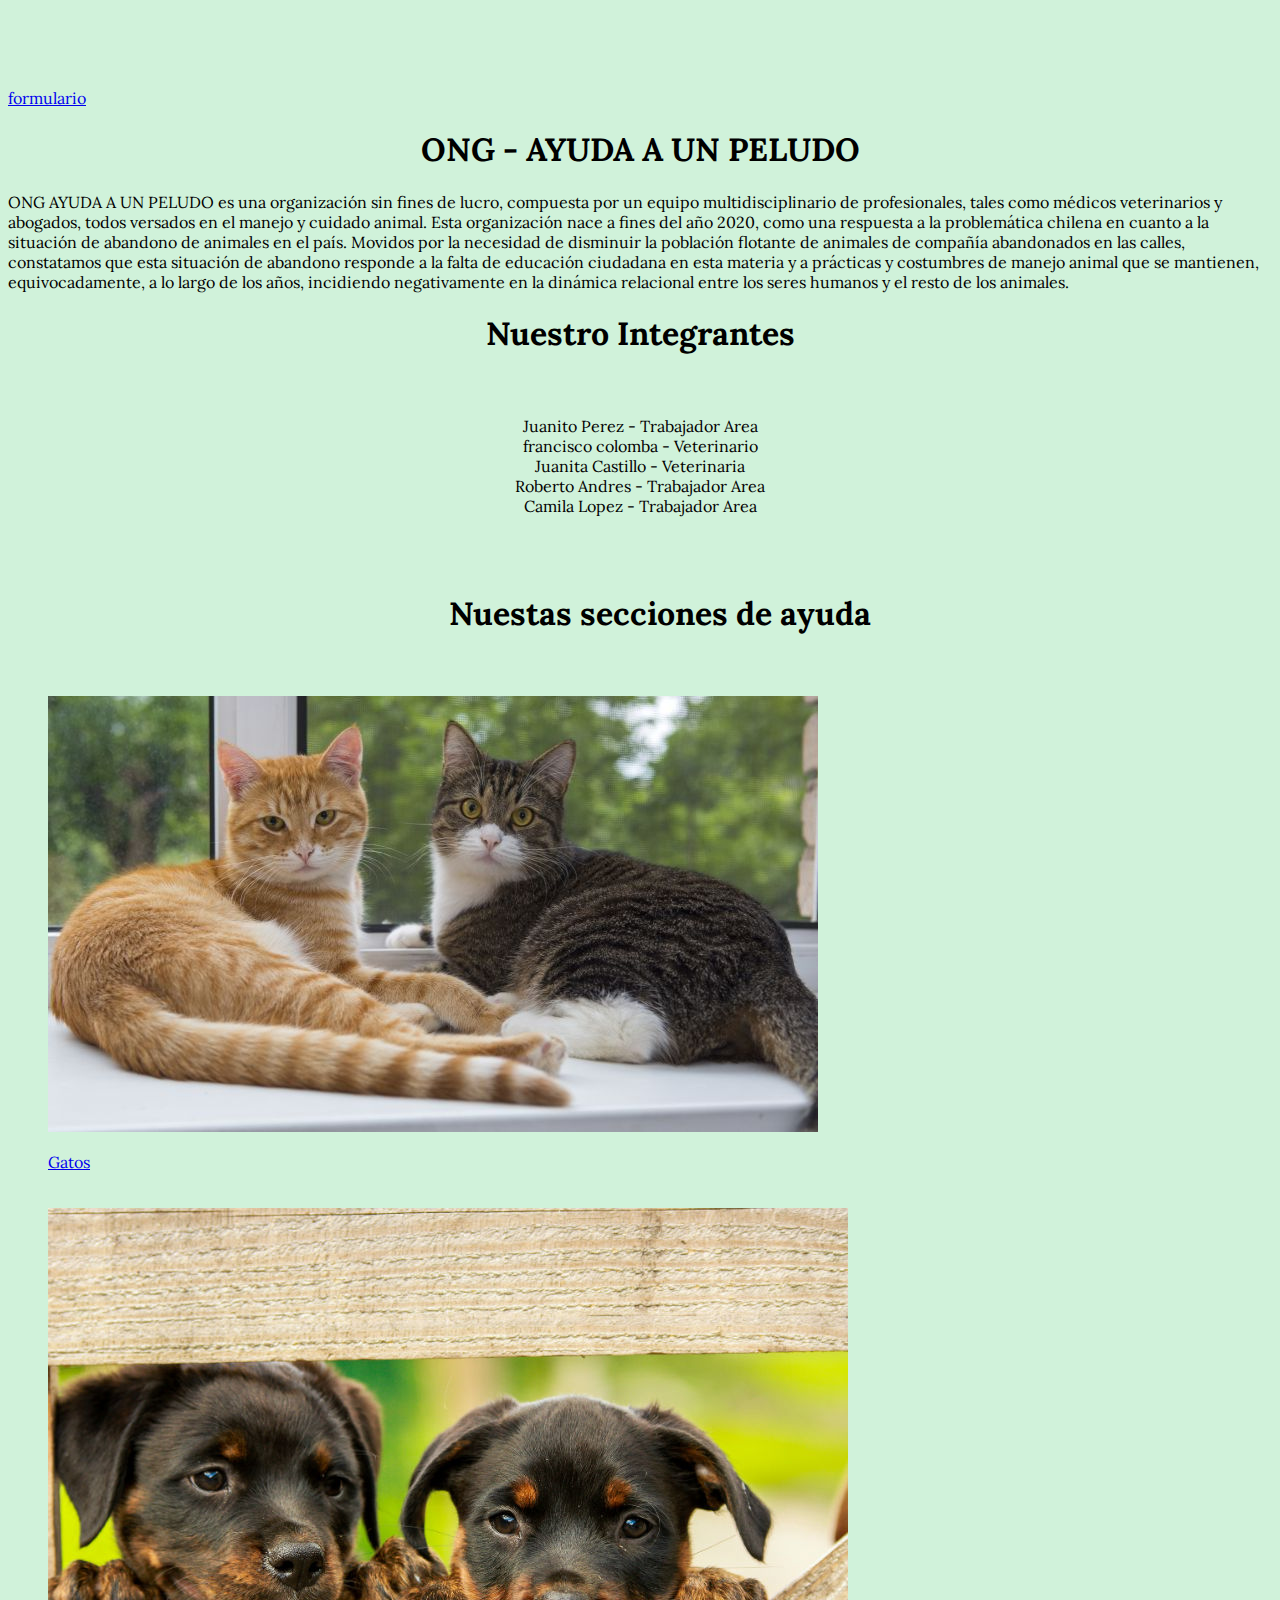
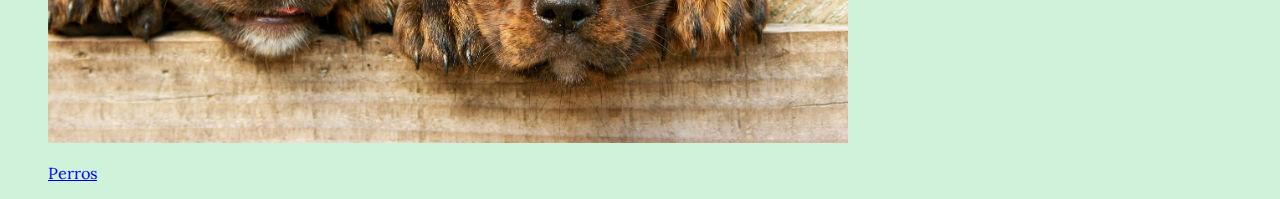
<file: index.html>
<!DOCTYPE html>
<html lang="es">

<head>
    <meta charset="UTF-8">
    <meta http-equiv="X-UA-Compatible" content="IE=edge">
    <meta name="viewport" content="width=device-width, initial-scale=1.0">
    <title>ONG Salva a un Peludo</title>
    <meta name="description" content="Esta web es para la adopcion de animales">
    <meta name="keyword" content="Perros,Gatos,Adoptar">
    <meta name="author" content="Fabian Castillo Lagos">
    <link rel="stylesheet" href="style.css">
    <link rel="preconnect" href="https://fonts.gstatic.com">
    <link href="https://fonts.googleapis.com/css2?family=Lora:ital,wght@1,600&display=swap" rel="stylesheet">
     

</head>

<br>
<br>
<br>
<br>

<a href="formulario.html">formulario</a>

<body>
    <center>
        <h1>ONG - AYUDA A UN PELUDO</h1>
    </center>
    <p>
        ONG AYUDA A UN PELUDO es una organización sin fines de lucro, compuesta por un equipo multidisciplinario de profesionales, tales como médicos veterinarios y abogados, todos versados en el manejo y cuidado animal. Esta organización nace a fines del año
        2020, como una respuesta a la problemática chilena en cuanto a la situación de abandono de animales en el país. Movidos por la necesidad de disminuir la población flotante de animales de compañía abandonados en las calles, constatamos que esta
        situación de abandono responde a la falta de educación ciudadana en esta materia y a prácticas y costumbres de manejo animal que se mantienen, equivocadamente, a lo largo de los años, incidiendo negativamente en la dinámica relacional entre los
        seres humanos y el resto de los animales.
    </p>

    <center>
        <h1>Nuestro Integrantes</h1>

    </center>
    <br>
    <br>
    <center>
        <div>
            <li>Juanito Perez - Trabajador Area</li>
            <li>francisco colomba - Veterinario</li>
            <li>Juanita Castillo - Veterinaria </li>
            <li>Roberto Andres - Trabajador Area</li>
            <li>Camila Lopez - Trabajador Area</li>

            </ul>
        </div>
    </center>
    <ul>

        <br>
        <br>
        <center>
            <Nuestas>
                <h1>Nuestas secciones de ayuda</h1>
        </center>
        <br>
        <br>
        <div>
            <img src="animales/gatos.jpg" alt="Animales/gatos.jpg">
            <p><a href="gato.html">Gatos</a></p>
        </div>

        <br>
        <div>
            <img src="animales/perro.jpg" alt="Animales/Perro/perro.jpg">
            <p><a href="perro.html">Perros</a></p>
        </div>
       



    
    
  </body>

</body>



</html>
</file>
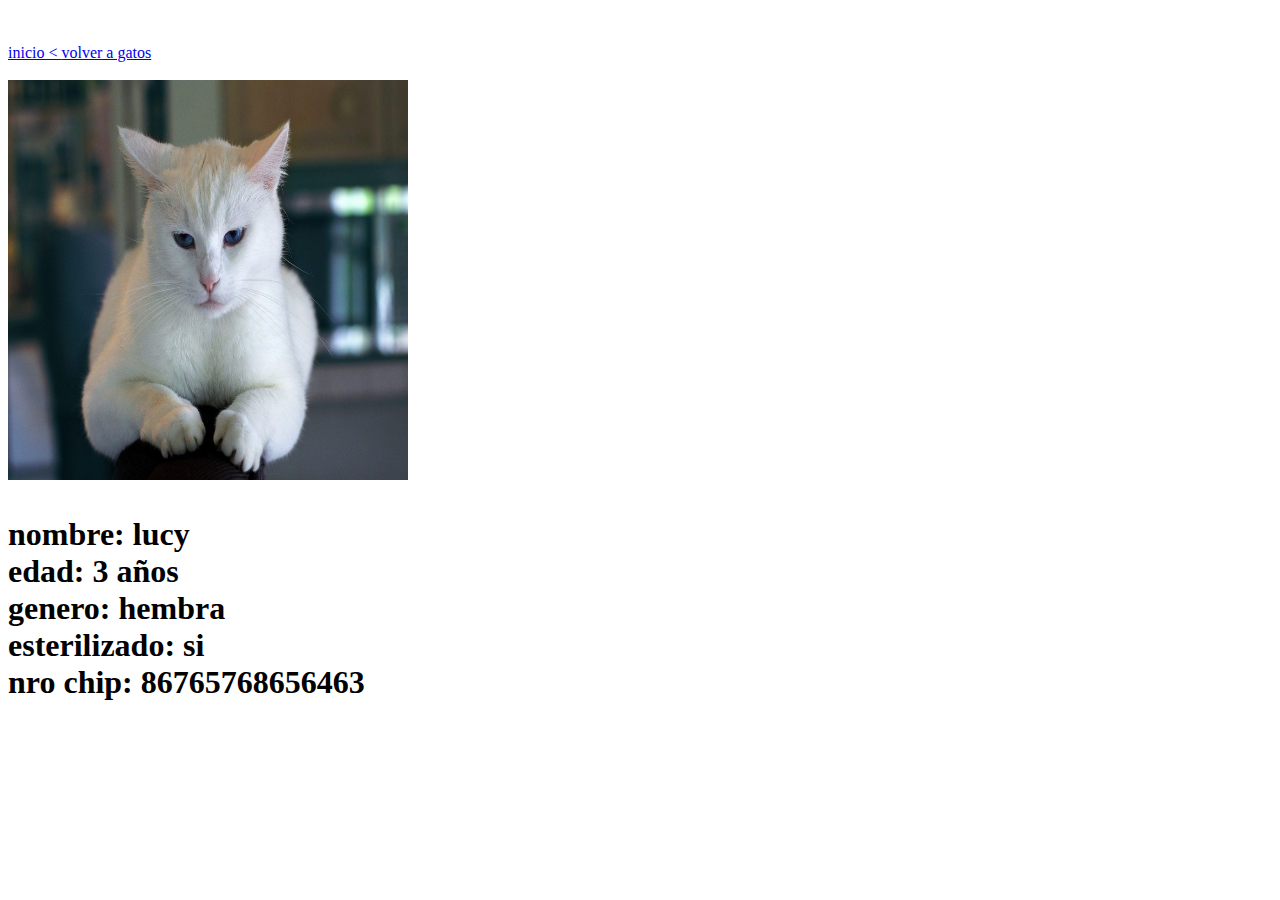
<file: blanco.html>
<!DOCTYPE html>
<html lang="en">
<head>
    <meta charset="UTF-8">
    <meta http-equiv="X-UA-Compatible" content="IE=edge">
    <meta name="viewport" content="width=device-width, initial-scale=1.0">
    <title>Document</title>
</head>
<body>
    <br>
    <br>
    <a href="index.html">inicio < </a>
    <a href="gato.html"> volver a gatos</a>
    <br>
    <br>
    <div>
        <img width="400" height="400" src="animales/blanco.jpg" alt="animales/blanco.jpg">
        <h1>
        <p>nombre: lucy
           <br>
           edad: 3 años
           <br>
           genero: hembra
           <br>
           esterilizado: si
           <br>
           nro chip: 86765768656463
        </p>
        </h1>
    </div>
</body>
</html>
</file>
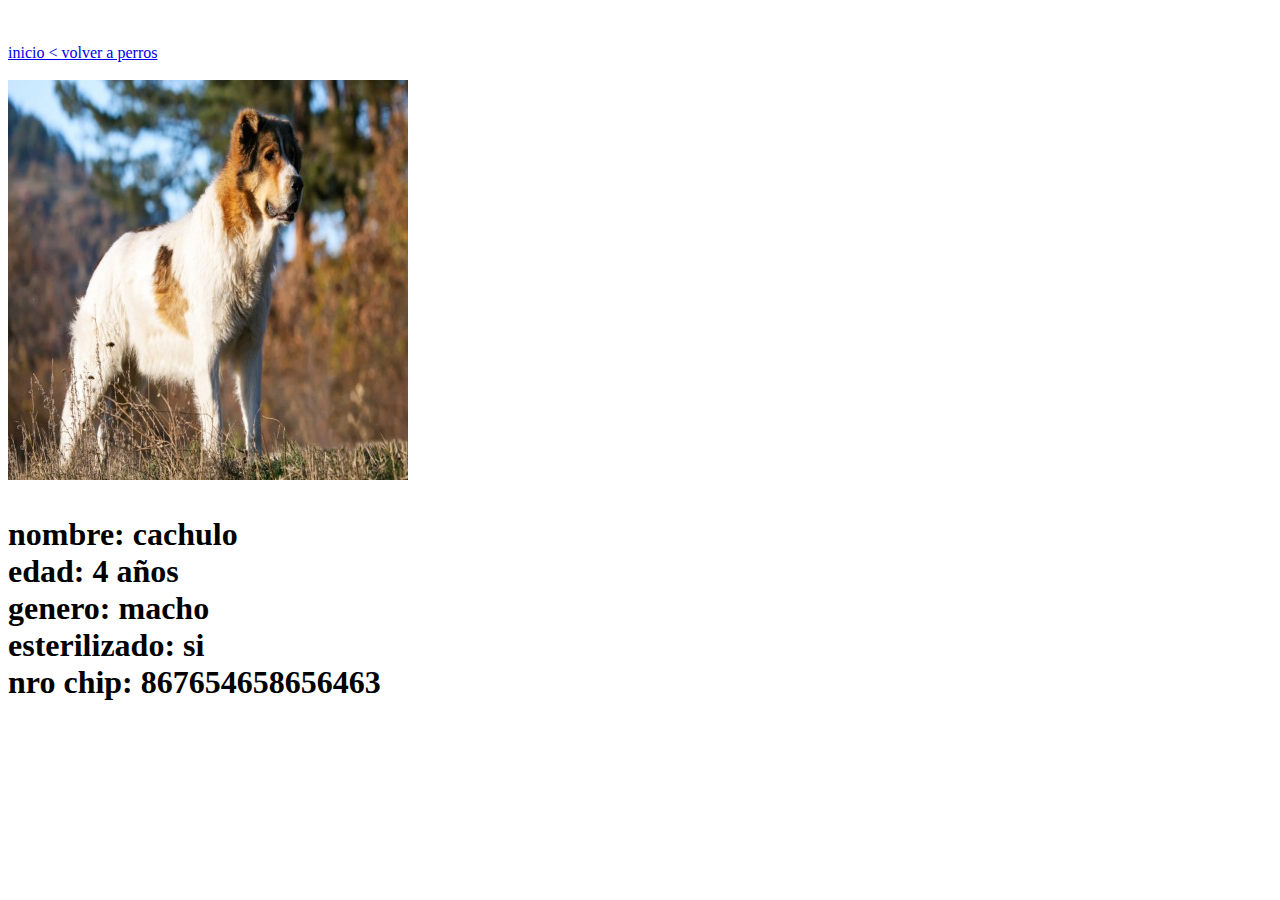
<file: cachulo.html>
<!DOCTYPE html>
<html lang="en">
<head>
    <meta charset="UTF-8">
    <meta http-equiv="X-UA-Compatible" content="IE=edge">
    <meta name="viewport" content="width=device-width, initial-scale=1.0">
    <title>Document</title>
</head>
<body>
    <br>
    <br>
    <a href="index.html">inicio < </a>
    <a href="perro.html"> volver a perros</a>
    <br>
    <br>
    <div>
        <img width="400" height="400" src="animales/cachulo.jpg" alt="animales/cachulo.jpg">
        <h1>
        <p>nombre: cachulo
           <br>
           edad: 4 años
           <br>
           genero: macho
           <br>
           esterilizado: si
           <br>
           nro chip: 867654658656463
        </p>
        </h1>
    </div>
</body>
</html>
</file>
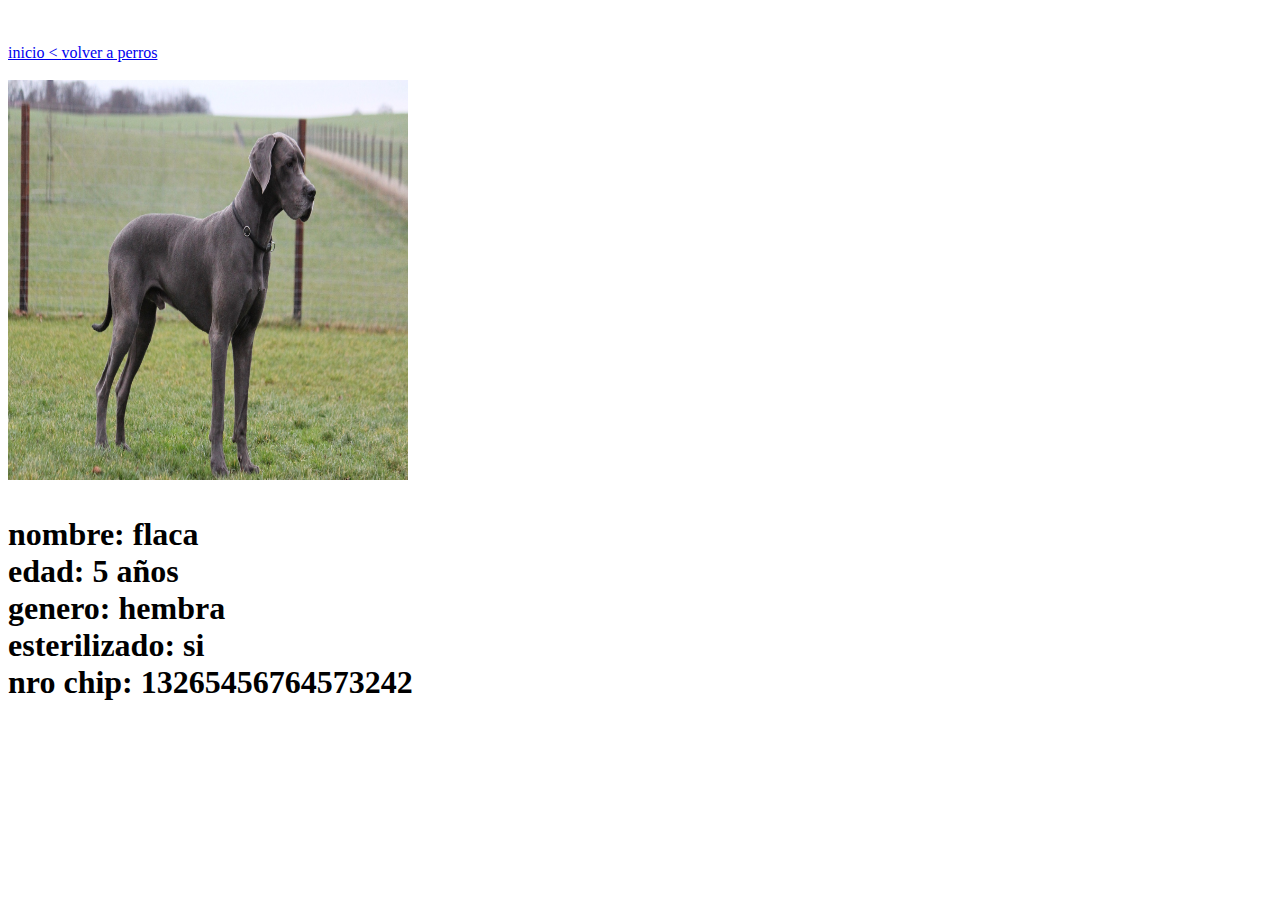
<file: flaca.html>
<!DOCTYPE html>
<html lang="en">
<head>
    <meta charset="UTF-8">
    <meta http-equiv="X-UA-Compatible" content="IE=edge">
    <meta name="viewport" content="width=device-width, initial-scale=1.0">
    <title>Document</title>
</head>
<body>
    <br>
    <br>
    <a href="index.html">inicio < </a>
    <a href="perro.html"> volver a perros</a>
    <br>
    <br>
    <div>
        <img width="400" height="400" src="animales/flaca.jpg" alt="animales/flaca.jpg">
        <h1>
        <p>nombre: flaca
           <br>
           edad: 5 años
           <br>
           genero: hembra
           <br>
           esterilizado: si
           <br>
           nro chip: 13265456764573242
        </p>
        </h1>
    </div>
</body>
</html>
</file>
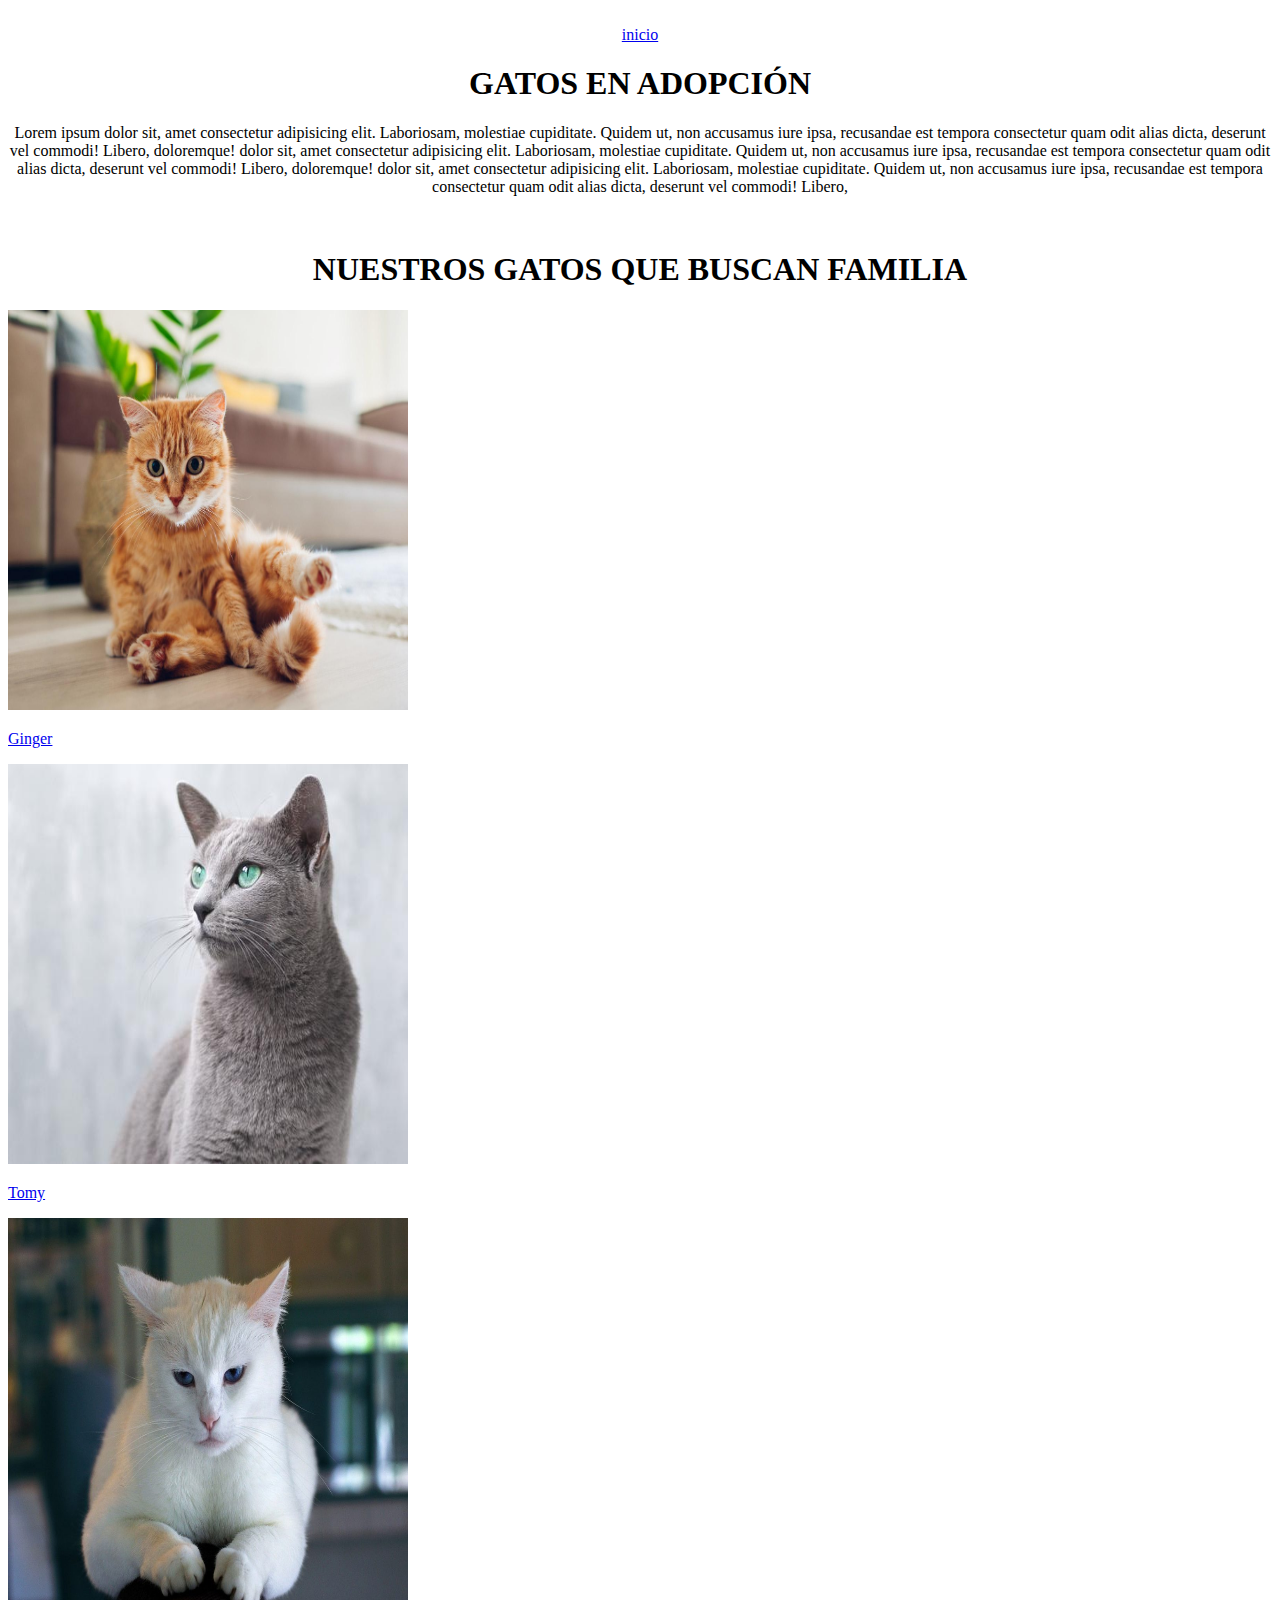
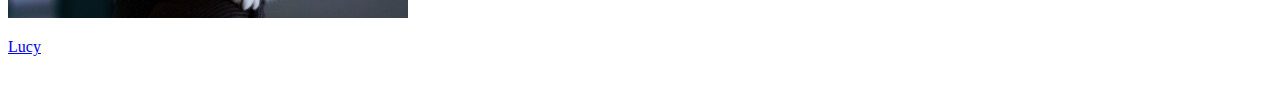
<file: gato.html>
<!DOCTYPE html>
<html lang="es">

<head>
    <meta charset="UTF-8">
    <meta http-equiv="X-UA-Compatible" content="IE=edge">
    <meta name="viewport" content="width=device-width, initial-scale=1.0">
    <title>Gato</title>
</head>

<body>

    <center>
        <br>
        <a href="index.html">inicio</a>
        <br>
        <h1>GATOS EN ADOPCIÓN</h1>
        <p>
        Lorem ipsum dolor sit, amet consectetur adipisicing elit. Laboriosam, molestiae cupiditate. Quidem ut, non
        accusamus iure ipsa, recusandae est tempora consectetur quam odit alias dicta, deserunt vel commodi! Libero,
        doloremque!  dolor sit, amet consectetur adipisicing elit. Laboriosam, molestiae cupiditate. Quidem ut, non
        accusamus iure ipsa, recusandae est tempora consectetur quam odit alias dicta, deserunt vel commodi! Libero,
        doloremque! dolor sit, amet consectetur adipisicing elit. Laboriosam, molestiae cupiditate. Quidem ut, non
        accusamus iure ipsa, recusandae est tempora consectetur quam odit alias dicta, deserunt vel commodi! Libero,
        </p>
        <br>
        <h1>NUESTROS GATOS QUE BUSCAN FAMILIA</h1>
    </center>

    <div>
        <img width="400" height="400" src="animales/ginger.jpg" alt="animales/ginger.jpg">
        <p><a href="ginger.html">Ginger</a></p>
    </div>
    <div>
        <img width="400" height="400" src="animales/plomo.jpg" alt="animales/plomo.jpg">
        <p><a href="plomo.html">Tomy</a></p>
    </div>
    <div>
        <img width="400" height="400" src="animales/blanco.jpg" alt="animales/blanco.jpg">
        <p><a href="blanco.html">Lucy</a></p>
    </div>
    

    <br>
        

</body>

</html>
</file>
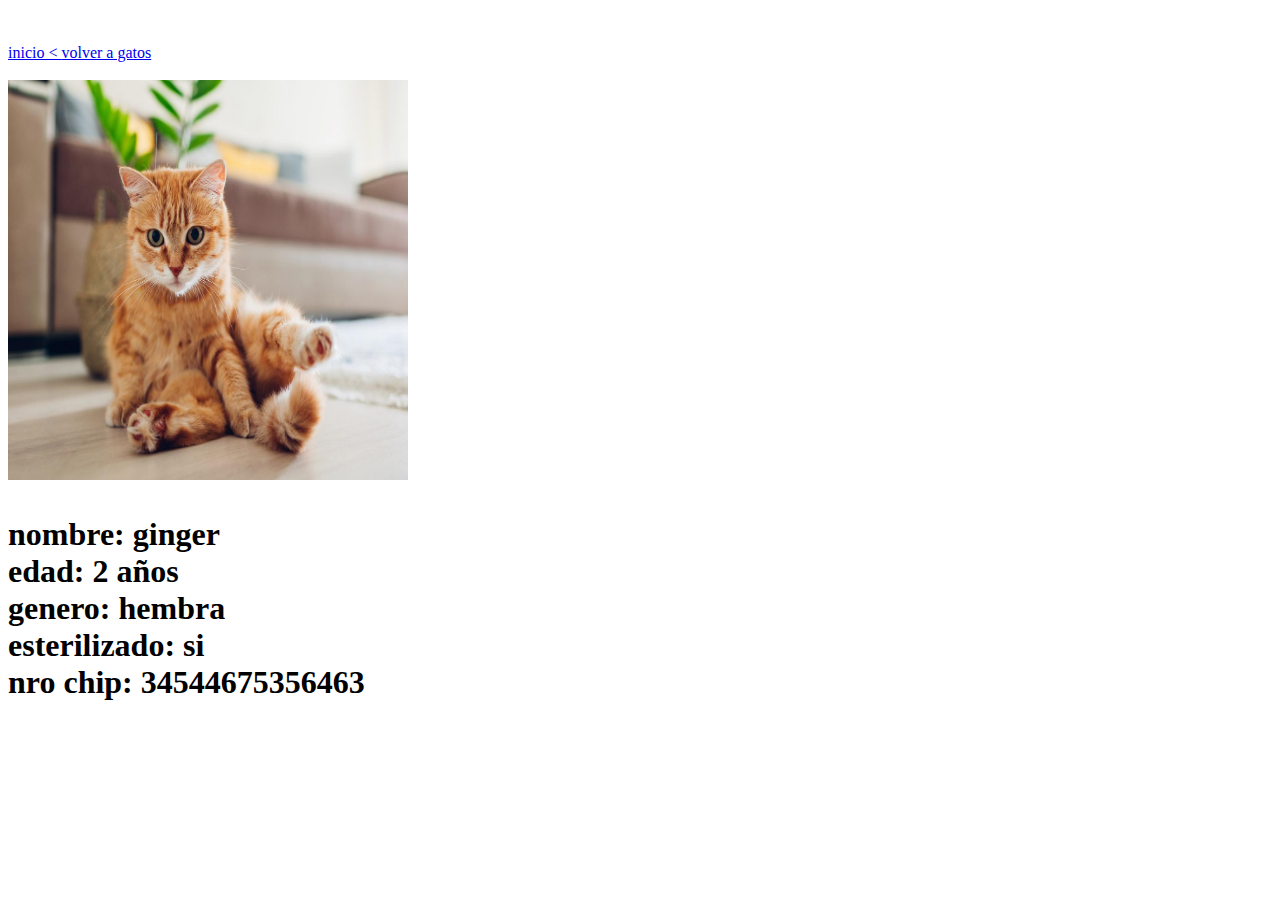
<file: ginger.html>
<!DOCTYPE html>
<html lang="en">
<head>
    <meta charset="UTF-8">
    <meta http-equiv="X-UA-Compatible" content="IE=edge">
    <meta name="viewport" content="width=device-width, initial-scale=1.0">
    <title>Document</title>
</head>
<body>
    <br>
    <br>
    <a href="index.html">inicio < </a>
    <a href="gato.html"> volver a gatos</a>
    <br>
    <br>
    <div>
        <img width="400" height="400" src="animales/ginger.jpg" alt="animales/ginger.jpg">
        <h1>
        <p>nombre: ginger
           <br>
           edad: 2 años
           <br>
           genero: hembra
           <br>
           esterilizado: si
           <br>
           nro chip: 34544675356463
        </p>
        </h1>
    </div>
</body>
</html>
</file>
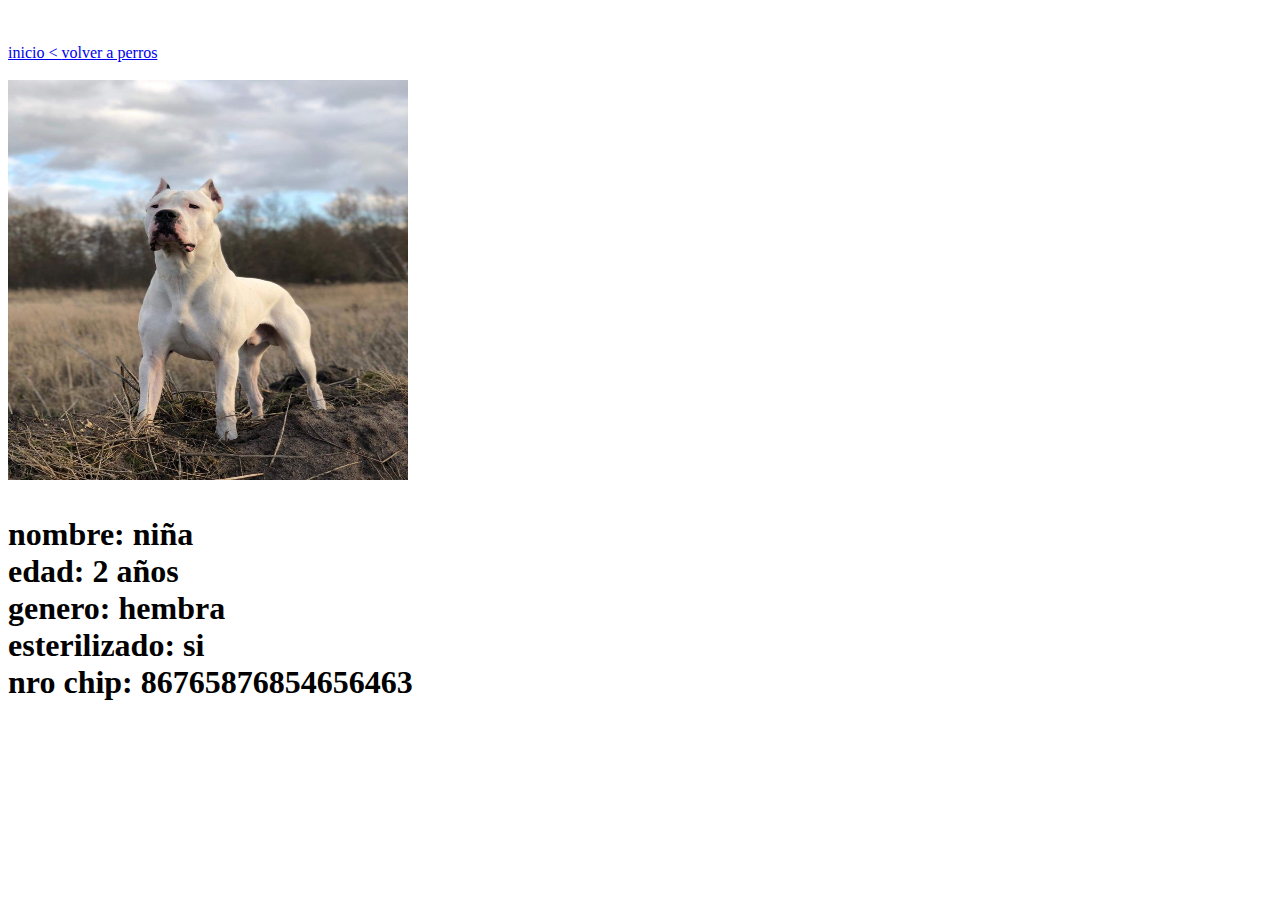
<file: niña.html>
<!DOCTYPE html>
<html lang="en">
<head>
    <meta charset="UTF-8">
    <meta http-equiv="X-UA-Compatible" content="IE=edge">
    <meta name="viewport" content="width=device-width, initial-scale=1.0">
    <title>Document</title>
</head>
<body>
    <br>
    <br>
    <a href="index.html">inicio < </a>
    <a href="perro.html"> volver a perros</a>
    <br>
    <br>
    <div>
        <img width="400" height="400" src="animales/niña.jpg" alt="animales/niña.jpg">
        <h1>
        <p>nombre: niña
           <br>
           edad: 2 años
           <br>
           genero: hembra
           <br>
           esterilizado: si
           <br>
           nro chip: 86765876854656463
        </p>
        </h1>
    </div>
</body>
</html>
</file>
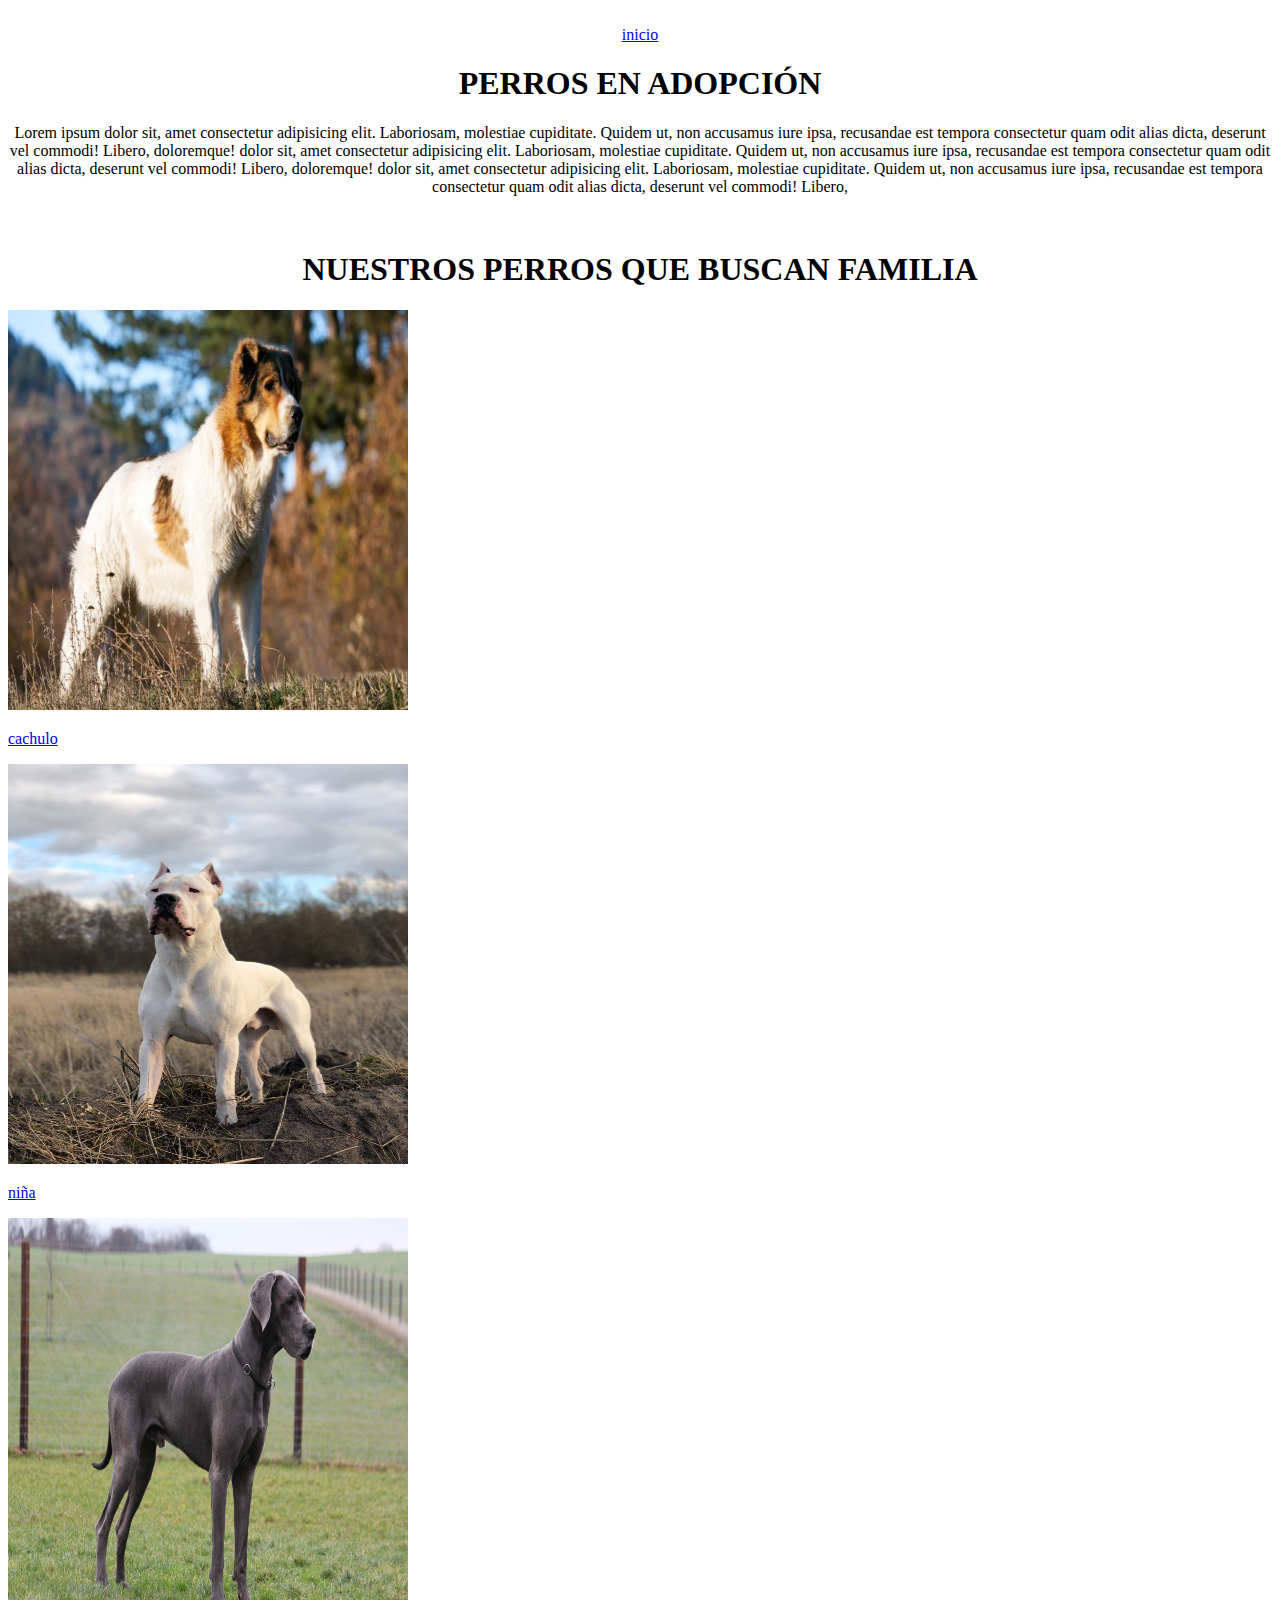
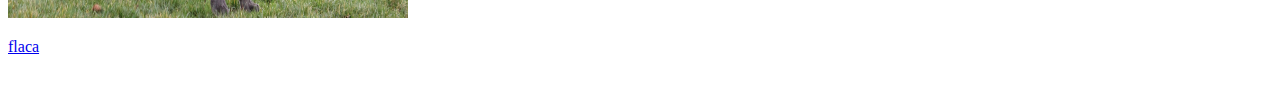
<file: perro.html>
<!DOCTYPE html>
<html lang="es">

<head>
    <meta charset="UTF-8">
    <meta http-equiv="X-UA-Compatible" content="IE=edge">
    <meta name="viewport" content="width=device-width, initial-scale=1.0">
    <title>Gato</title>
</head>

<body>

    <center>
        <br>
        <a href="index.html">inicio</a>
        <br>
        <h1>PERROS EN ADOPCIÓN</h1>
        <p>
        Lorem ipsum dolor sit, amet consectetur adipisicing elit. Laboriosam, molestiae cupiditate. Quidem ut, non
        accusamus iure ipsa, recusandae est tempora consectetur quam odit alias dicta, deserunt vel commodi! Libero,
        doloremque!  dolor sit, amet consectetur adipisicing elit. Laboriosam, molestiae cupiditate. Quidem ut, non
        accusamus iure ipsa, recusandae est tempora consectetur quam odit alias dicta, deserunt vel commodi! Libero,
        doloremque! dolor sit, amet consectetur adipisicing elit. Laboriosam, molestiae cupiditate. Quidem ut, non
        accusamus iure ipsa, recusandae est tempora consectetur quam odit alias dicta, deserunt vel commodi! Libero,
        </p>
        <br>
        <h1>NUESTROS PERROS QUE BUSCAN FAMILIA</h1>
    </center>

    <div>
        <img width="400" height="400" src="animales/cachulo.jpg" alt="animales/cachulo.jpg">
        <p><a href="cachulo.html">cachulo</a></p>
    </div>
    <div>
        <img width="400" height="400" src="animales/niña.jpg" alt="animales/niña.jpg">
        <p><a href="niña.html">niña</a></p>
    </div>
    <div>
        <img width="400" height="400" src="animales/flaca.jpg" alt="animales/flaca.jpg">
        <p><a href="flaca.html">flaca</a></p>
    </div>
    

    <br>
        

</body>

</html>
</file>
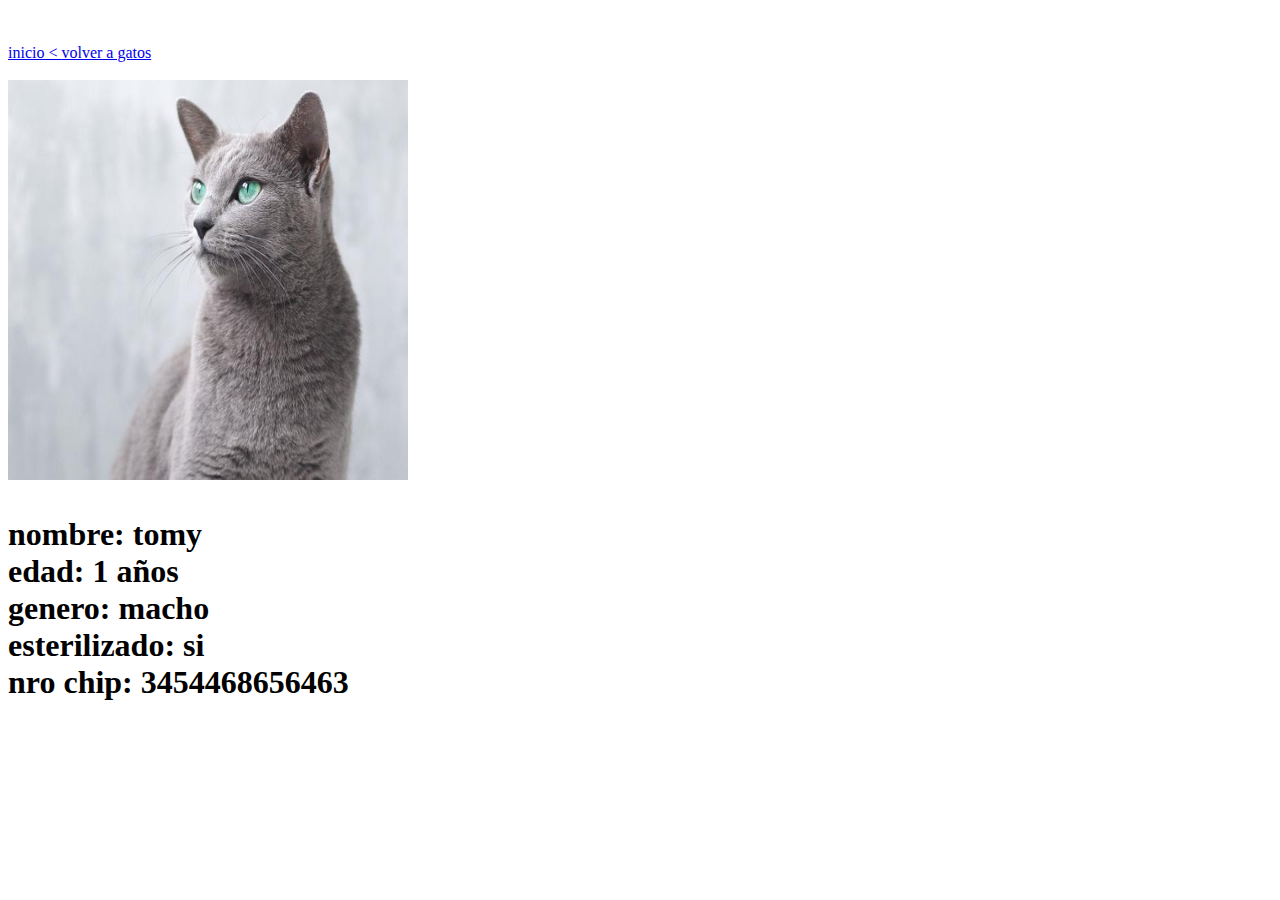
<file: plomo.html>
<!DOCTYPE html>
<html lang="en">
<head>
    <meta charset="UTF-8">
    <meta http-equiv="X-UA-Compatible" content="IE=edge">
    <meta name="viewport" content="width=device-width, initial-scale=1.0">
    <title>Document</title>
</head>
<body>
    <br>
    <br>
    <a href="index.html">inicio < </a>
    <a href="gato.html"> volver a gatos</a>
    <br>
    <br>
    <div>
        <img width="400" height="400" src="animales/plomo.jpg" alt="animales/plomo.jpg">
        <h1>
        <p>nombre: tomy
           <br>
           edad: 1 años
           <br>
           genero: macho
           <br>
           esterilizado: si
           <br>
           nro chip: 3454468656463
        </p>
        </h1>
    </div>
</body>
</html>
</file>
<file: style.css>
body {
    background-color: #bdeccbb4;
    font-family: 'Lora', serif;
}



.barra {
    list-style-type: none;
    margin: 0;
    padding-top: 0;
    overflow: hidden;
    background-color: #333;
  }
  
  .barra li {
    float: left;
  }
  
  .barra li a {
    display: block;
    color: white;
    text-align: center;
    padding: 14px 16px;
    text-decoration: none;
  }
  
  .barra li a:hover {
    background-color: #111;
  }

  .botones button{
      background-color: rgba(255, 0, 0, 0.397);
  }
</file>
